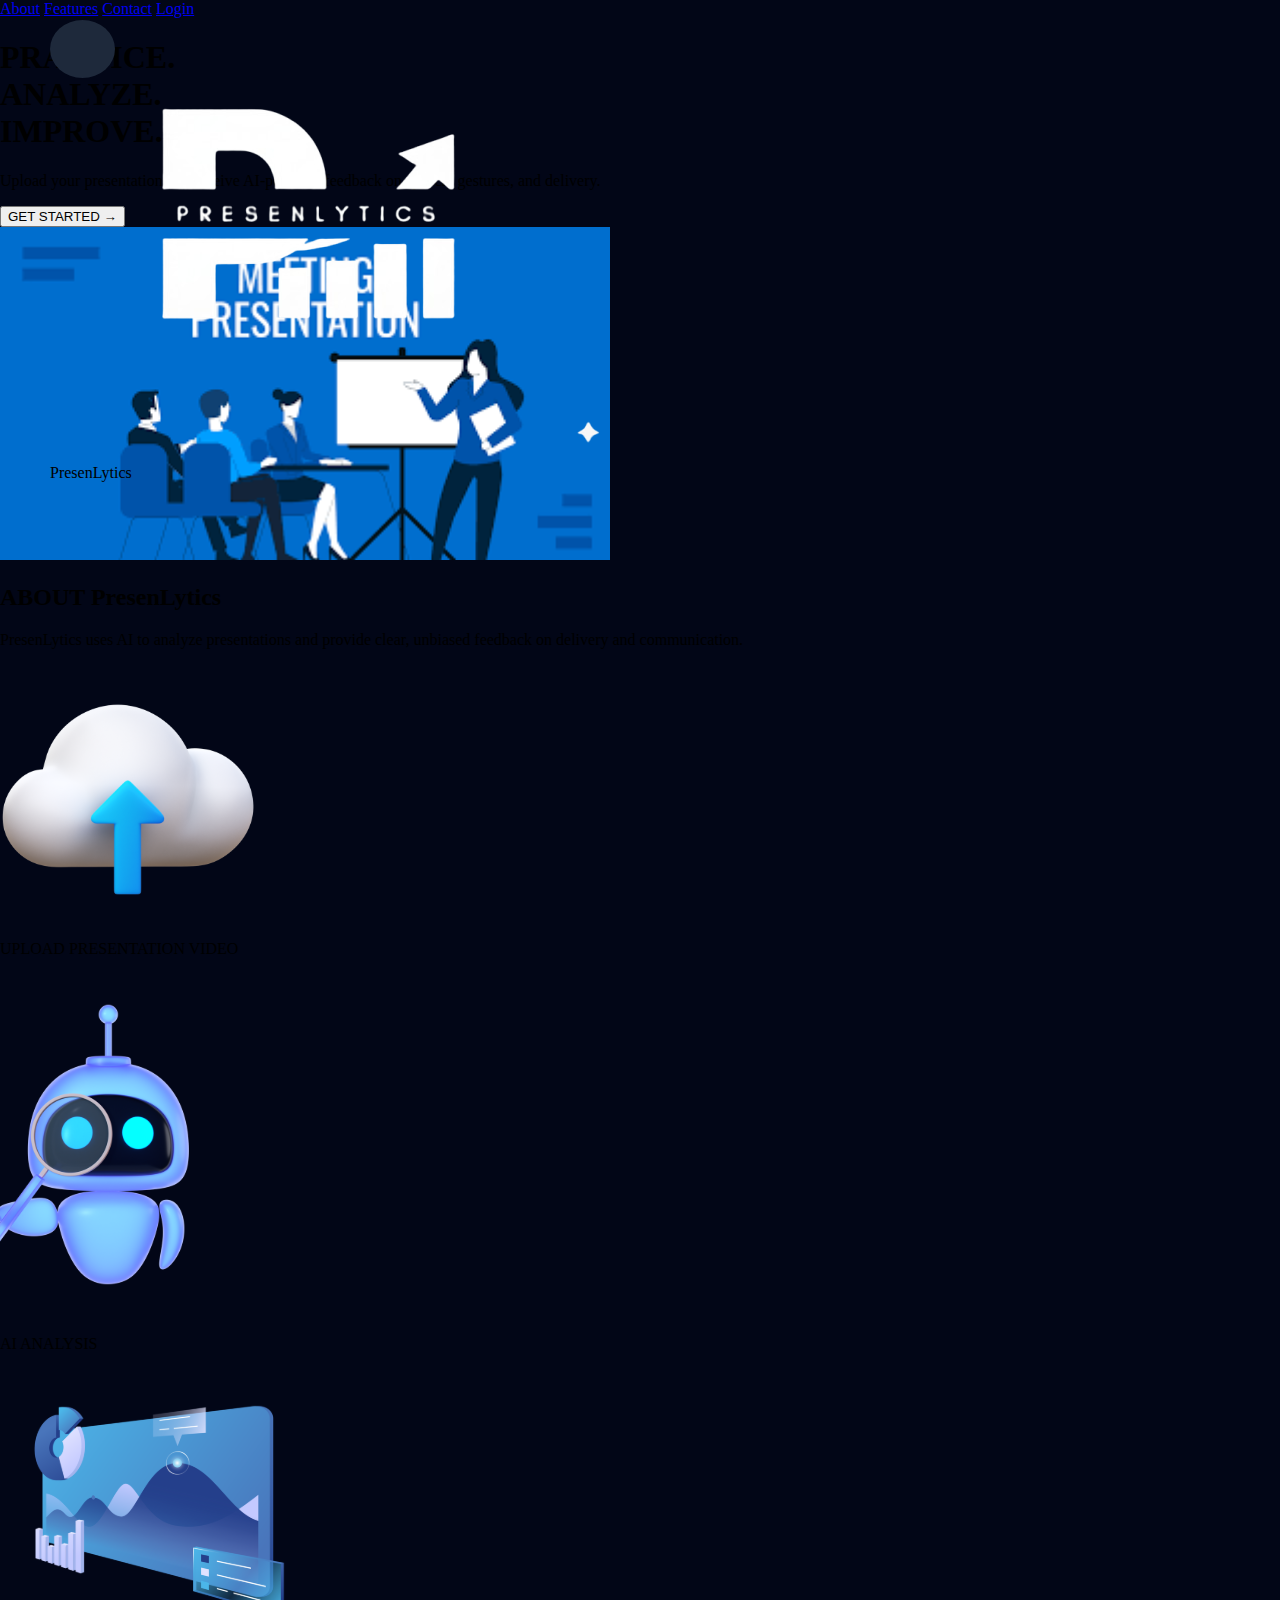
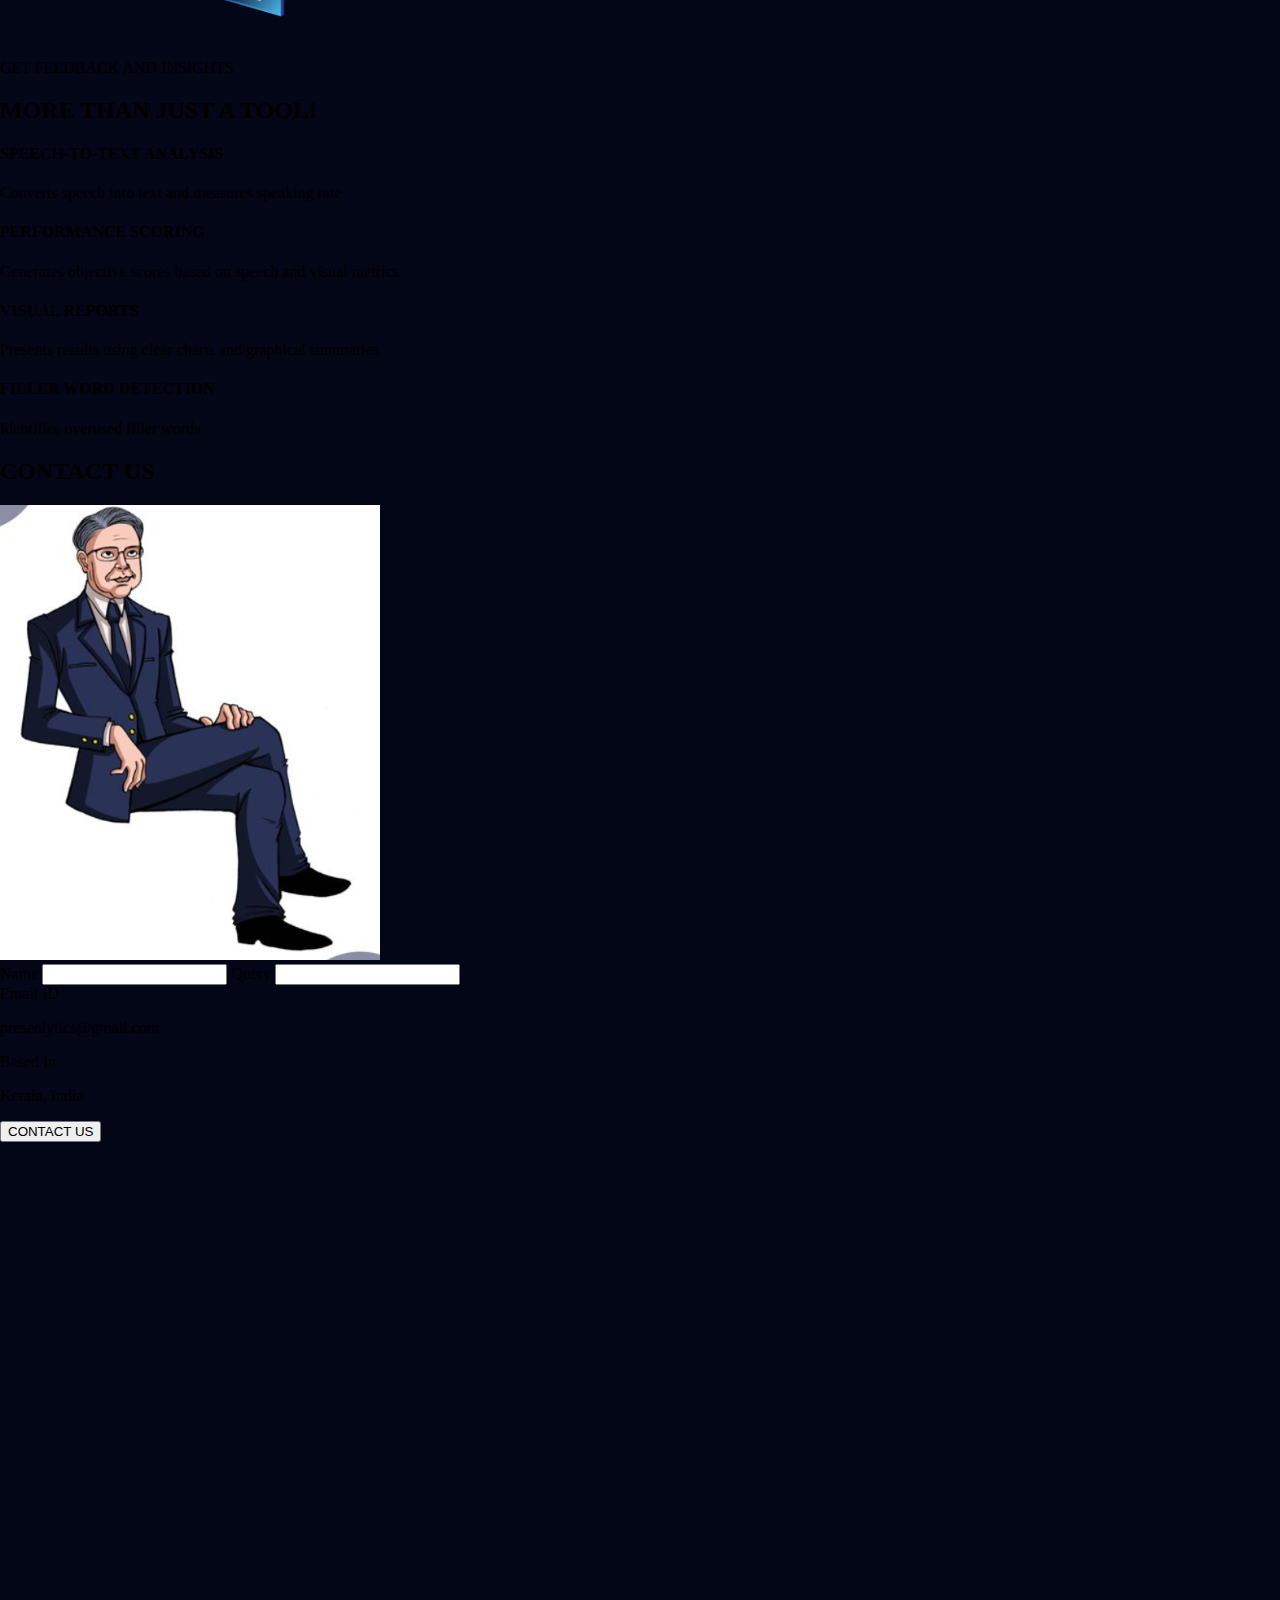
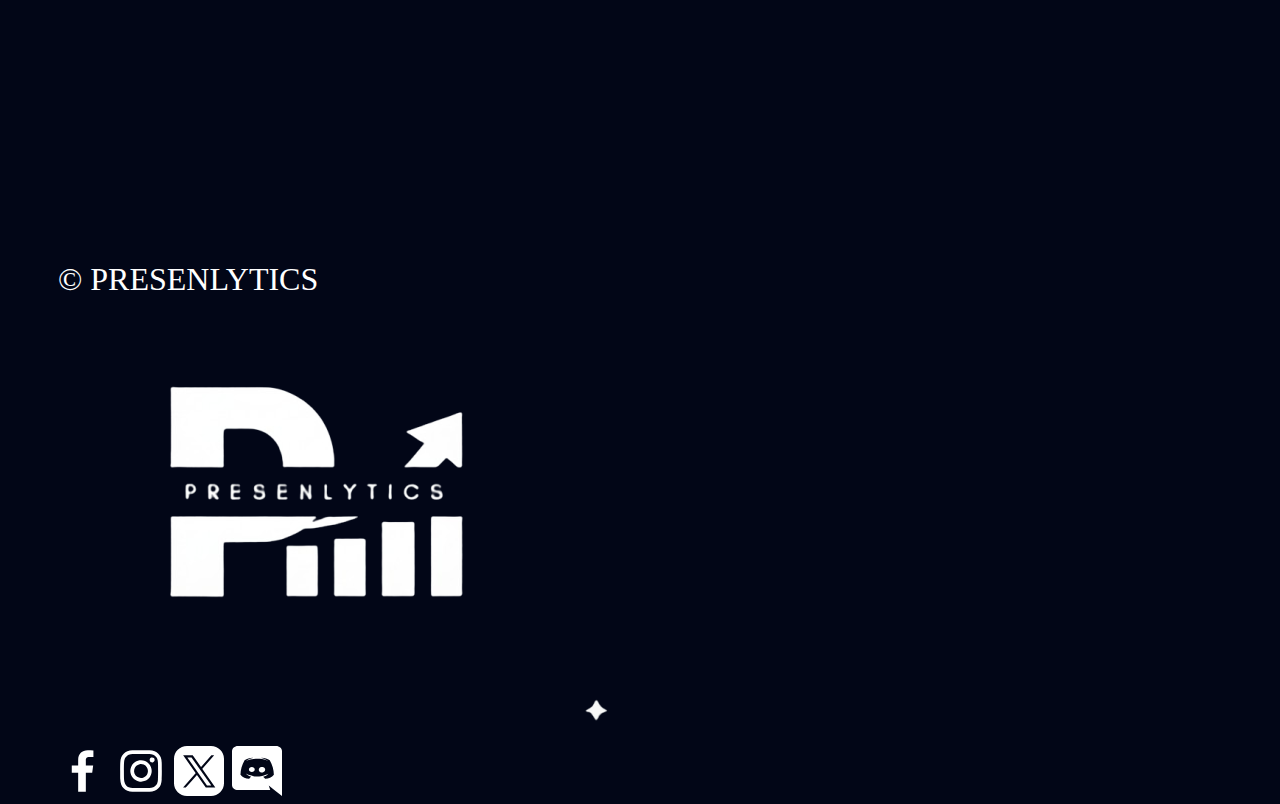
<file: templates/index.html>
<!DOCTYPE html>
<html lang="en">
<head>
<meta charset="UTF-8">
<meta name="viewport" content="width=device-width, initial-scale=1.0">
<title>PresenLytics</title>
<link rel="stylesheet" href="../static/css/style.css">
</head>

<body>

<!-- NAVBAR -->
<header class="navbar">
    <div class="logo">
    <div class="nav-logo-circle">
        <img src="../static/assests/logo.png" alt="logo">
    </div>
    <span>PresenLytics</span>
</div>


    <nav>
        <a href="#about">About</a>
        <a href="#features">Features</a>
        <a href="#contact">Contact</a>
        <a href="login.html">Login</a>
    </nav>
</header>


<!-- HERO -->
<section class="section hero">

    <div class="hero-left">
        <h1>
            PRACTICE.<br>
            ANALYZE.<br>
            IMPROVE.
        </h1>

        <p>
            Upload your presentation and receive AI-powered feedback
            on speech, gestures, and delivery.
        </p>

        <button class="btn">GET STARTED →</button>
    </div>

    <div class="hero-right">
        <img src="../static/assests/image 1.svg" alt="">
    </div>

</section>


<!-- ABOUT -->
<section id="about" class="section about">

    <h2>ABOUT PresenLytics</h2>

    <p class="about-desc">
        PresenLytics uses AI to analyze presentations and provide clear,
        unbiased feedback on delivery and communication.
    </p>

    <div class="about-cards">

        <div class="card">
            <img src="../static/assests/upload to cloud.svg">
            <p>UPLOAD PRESENTATION VIDEO</p>
        </div>

        <div class="card">
            <img src="../static/assests/robot searching.svg">
            <p>AI ANALYSIS</p>
        </div>

        <div class="card">
            <img src="../static/assests/Analytics Dashboard, Interactive Analytics Platform for Business Growth.svg">
            <p>GET FEEDBACK AND INSIGHTS</p>
        </div>

    </div>

</section>


<!-- FEATURES -->
<section id="features"class="section features">

    <h2>MORE THAN JUST A TOOL!</h2>

    <div class="feature-grid">

        <div class="feature green">
            <h4>SPEECH-TO-TEXT ANALYSIS</h4>
            <p>Converts speech into text and measures speaking rate</p>
        </div>

        <div class="feature yellow">
            <h4>PERFORMANCE SCORING</h4>
            <p>Generates objective scores based on speech and visual metrics</p>
        </div>

        <div class="feature red">
            <h4>VISUAL REPORTS</h4>
            <p>Presents results using clear charts and graphical summaries</p>
        </div>

        <div class="feature purple">
            <h4>FILLER WORD DETECTION</h4>
            <p>Identifies overused filler words</p>
        </div>

    </div>

</section>


<!-- CONTACT -->
<section id="contact"class="section contact">

    <h2>CONTACT US</h2>

    <div class="contact-container">

        <div class="contact-image">
            <img src="../static/assests/image 2.svg">
        </div>

        <div class="contact-form">

            <div class="form-left">
                <label>Name</label>
                <input type="text">

                <label>Query</label>
                <input type="text">
            </div>

            <div class="form-right">
                <label>Email ID</label>
                <p>presenlytics@gmail.com</p>

                <label>Based In</label>
                <p>Kerala, India</p>
            </div>

            <button class="btn">CONTACT US</button>

        </div>

    </div>

</section>

<footer class="footer">

    <div class="footer-divider"></div>

    <div class="footer-content">

        <div class="footer-left">
            © PRESENLYTICS
        </div>

        <div class="footer-center">
           <div class="footer-circle">
    <img src="../static/assests/logo.png" alt="logo">
</div>

        </div>

        <div class="footer-right">
            <img src="../static/assests/facebook.svg" alt="">
            <img src="../static/assests/instagram.svg" alt="">
            <img src="../static/assests/Group.svg" alt="">
            <img src="../static/assests/discord.svg" alt="">
        </div>

    </div>

</footer>

</body>
</html>
</file>
<file: static/css/style.css>
/* =========================
   LIGHT THEME (Default)
========================= */

:root {
  /* Backgrounds */
  --bg-main: #FFFFFF;
  --bg-card: #F8FAFC;

  /* Text */
  --text-primary: #0F172A;
  --text-secondary: #475569;

  /* Primary Brand */
  --primary: #4F46E5;
  --primary-hover: #4338CA;

  /* Borders */
  --border: #E2E8F0;

  /* Status Colors */
  --success: #22C55E;
  --warning: #F59E0B;
  --danger: #EF4444;
}


/* =========================
   DARK THEME
========================= */

[data-theme="dark"] {
  --bg-main: #020617;
  --bg-card: #0F172A;

  --text-primary: #E5E7EB;
  --text-secondary: #9CA3AF;

  --primary: #6366F1;
  --primary-hover: #818CF8;

  --border: #1E293B;

  --success: #4ADE80;
  --warning: #FBBF24;
  --danger: #F87171;
 }
 
body {
  	margin: 0;
  	line-height: normal;
    background-color: #020617;
}

.dark-theme {
  	width: 100%;
  	height: 3620px;
  	position: relative;
  	background: rgba(0, 0, 0, 0.2), rgba(2, 6, 23, 0.2), #020617;
  	overflow: hidden;
  	text-align: center;
  	font-size: 24px;
  	color: #000;
  	font-family: Inter;
}
.nav-bar {
  	position: fixed;
  	top: 0px;
  	left: 0px;
  	width: 1440px;
  	height: 104px;
  	color: #fff;
    z-index: 1;
}
.og-nav {
  	top: 0px;
  	left: 0px;
  	background-color: #d9d9d9;
  	width: 1440px;
  	height: 104px;
}
.presenlytics-wrapper {
  	position: absolute;
  	top: 3px;
  	left: 171px;
  	display: flex;
  	align-items: center;
  	justify-content: center;
  	padding: 10px;
  	text-align: left;
  	font-size: 64px;
  	color: #1e293b;
}
.presenlytics {
  	position: relative;
  	font-weight: 900;
}
.login-frame {
  	position: absolute;
  	top: 33px;
  	left: 1231px;
  	width: 160px;
  	height: 38px;
}
.login-bar {
  	position: absolute;
  	top: 0px;
  	left: 0px;
  	border-radius: 50px;
  	background-color: #1e293b;
  	width: 160px;
  	height: 38px;
  	flex-shrink: 0;
}
.login-wrapper {
  	position: absolute;
  	top: -6px;
  	left: 38px;
  	display: flex;
  	align-items: center;
  	justify-content: center;
  	padding: 10px;
  	flex-shrink: 0;
}
.login {
  	position: relative;
  	font-weight: 500;
}
.about-frame {
  	position: absolute;
  	top: 33px;
  	left: 851px;
  	width: 160px;
  	height: 38px;
}
.about-wrapper {
  	position: absolute;
  	top: -5px;
  	left: 35px;
  	height: 47px;
  	display: flex;
  	align-items: center;
  	justify-content: center;
  	padding: 10px;
  	box-sizing: border-box;
  	flex-shrink: 0;
}
.features-frame {
  	position: absolute;
  	top: 34px;
  	left: 1041px;
  	width: 160px;
  	height: 38px;
}
.fea-bar-icon {
  	position: absolute;
  	top: 0px;
  	left: 0px;
  	border-radius: 50px;
  	width: 160px;
  	height: 38px;
  	flex-shrink: 0;
}
.features-wrapper {
  position: absolute;
  	top: 0px;
  	left: 0px;
  	border-radius: 50px;
  	background-color: #1e293b;
  	width: 160px;
  	height: 38px;
  	flex-shrink: 0;
}
.logo {
  	position: absolute;
  	top: 20px;
  	left: 50px;
  	border-radius: 50%;
  	background-color: #1e293b;
  	width: 65px;
  	height: 58px;
}
.image-1-icon {
  	position: absolute;
  	top: 281px;
  	left: 759px;
  	width: 610px;
  	height: 333px;
  	object-fit: cover;
}
.frame-parent {
  	position: absolute;
  	top: 905px;
  	left: 0px;
  	width: 1440px;
  	height: 104px;
  	display: none;
  	color: #fff;
}
.rectangle-parent {
  	position: absolute;
  	top: 0px;
  	left: 0px;
  	width: 1440px;
  	height: 104px;
  	text-align: left;
  	font-size: 64px;
  	color: #1e293b;
}
.presenlytics2 {
  	position: absolute;
  	top: 15px;
  	left: 128px;
  	font-weight: 900;
  	display: inline-block;
  	width: 427px;
  	height: 74px;
}
.rectangle {
  	position: absolute;
  	top: 33px;
  	left: 1231px;
  	border-radius: 50px;
  	background-color: #1e293b;
  	width: 160px;
  	height: 38px;
}
.rectangle-group {
  	position: absolute;
  	top: 33px;
  	left: 851px;
  	width: 160px;
  	height: 38px;
  	font-size: 24px;
  	color: #fff;
}
.rectangle2 {
  	position: absolute;
  	top: 0px;
  	left: 0px;
  	border-radius: 50px;
  	background-color: #1e293b;
  	width: 160px;
  	height: 38px;
}
.about2 {
  	position: absolute;
  	top: 10px;
  	left: 37px;
  	font-weight: 500;
  	display: inline-block;
  	width: 114px;
  	height: 18px;
}
.frame-item {
  	position: absolute;
  	top: 33px;
  	left: 1041px;
  	border-radius: 50px;
  	background-color: #1e293b;
  	width: 160px;
  	height: 38px;
}
.logo2 {
  	position: absolute;
  	top: 20px;
  	left: 39px;
  	border-radius: 50%;
  	background-color: #1e293b;
  	width: 69px;
  	height: 64px;
}
.login2 {
  	position: absolute;
  	top: 39px;
  	left: 1254px;
  	font-weight: 500;
  	display: inline-block;
  	width: 114px;
  	height: 18px;
}
.features2 {
  	position: absolute;
  	top: 39px;
  	left: 1064px;
  	font-weight: 500;
  	display: inline-block;
  	width: 114px;
  	height: 18px;
}
.upload-card {
  	position: absolute;
  	top: 1292px;
  	left: 111px;
  	width: 310px;
  	height: 418px;
  	font-size: 38px;
}
.upload-card2 {
  	position: absolute;
  	top: 0px;
  	left: 0px;
  	border-radius: 25px;
  	background-color: #fff;
  	width: 310px;
  	height: 415px;
  	flex-shrink: 0;
}
.upload-presentation-video-wrapper {
  	position: absolute;
  	top: 23px;
  	left: -35px;
  	display: flex;
  	align-items: center;
  	justify-content: center;
  	padding: 10px;
  	flex-shrink: 0;
}
.upload-presentation-video {
  	width: 360px;
  	position: relative;
  	text-transform: uppercase;
  	font-weight: 200;
  	display: inline-block;
  	flex-shrink: 0;
}
.upload-card-child {
  	position: absolute;
  	top: 160px;
  	left: 17px;
  	width: 275px;
  	height: 275px;
  	object-fit: cover;
  	flex-shrink: 0;
}
.ai-card {
  	position: absolute;
  	top: 1292px;
  	left: 580px;
  	width: 311px;
  	height: 415px;
  	font-size: 38px;
}
.ai-analysis-card {
  	position: absolute;
  	top: 0px;
  	left: 0px;
  	border-radius: 25px;
  	background-color: #fff;
  	width: 310px;
  	height: 415px;
}
.ai-analysis-wrapper {
  	position: absolute;
  	top: 32px;
  	left: 34px;
  	display: flex;
  	align-items: center;
  	justify-content: center;
  	padding: 10px;
}
.ai-analysis {
  	position: relative;
  	text-transform: uppercase;
  	font-weight: 200;
}
.robot-searching-wrapper {
  	position: absolute;
  	top: 54px;
  	left: 46px;
  	display: flex;
  	align-items: center;
  	padding: 10px;
}
.robot-searching-icon {
  	height: 341px;
  	width: 199px;
  	position: relative;
  	object-fit: cover;
}
.frame-group {
  	position: absolute;
  	top: 1808px;
  	left: 0px;
  	width: 1440px;
  	height: 104px;
  	display: none;
  	color: #fff;
}
.speech {
  	position: absolute;
  	top: 2156px;
  	left: 62px;
  	width: 280px;
  	height: 380px;
  	font-size: 32px;
}
.speech-card {
  	position: absolute;
  	top: 0px;
  	left: 0px;
  	border-radius: 25px;
  	background-color: #4ade80;
  	width: 280px;
  	height: 380px;
  	flex-shrink: 0;
}
.speech-to-text-analysis {
  	position: absolute;
  	top: 25px;
  	left: 14px;
  	text-transform: uppercase;
  	font-weight: 600;
  	color: #0f172a;
  	display: inline-block;
  	width: 252px;
  	height: 100px;
  	flex-shrink: 0;
}
.converts-speech-into {
  	position: absolute;
  	top: 213px;
  	left: -7px;
  	font-size: 24px;
  	text-transform: capitalize;
  	font-weight: 600;
  	display: inline-block;
  	width: 293px;
  	flex-shrink: 0;
}
.div {
  	position: absolute;
  	top: 130px;
  	left: 105px;
  	font-size: 64px;
  	text-transform: uppercase;
  	font-weight: 600;
  	display: inline-block;
  	width: 69px;
  	height: 29px;
  	flex-shrink: 0;
}
.filler {
  	position: absolute;
  	top: 2156px;
  	left: 1111px;
  	width: 280px;
  	height: 380px;
}
.filler-card {
  	position: absolute;
  	top: 0px;
  	left: 0px;
  	border-radius: 25px;
  	background-color: #818cf8;
  	width: 280px;
  	height: 380px;
  	flex-shrink: 0;
}
.identifies-overused-filler {
  	position: absolute;
  	top: 215px;
  	left: 34px;
  	text-transform: capitalize;
  	font-weight: 600;
  	display: inline-block;
  	width: 212px;
  	flex-shrink: 0;
}
.div2 {
  	position: absolute;
  	top: 126px;
  	left: 108px;
  	font-size: 64px;
  	text-transform: capitalize;
  	font-weight: 600;
  	flex-shrink: 0;
}
.filler-word-detection {
  	position: absolute;
  	top: 31px;
  	left: -4px;
  	font-size: 32px;
  	text-transform: uppercase;
  	font-weight: 600;
  	color: #0f172a;
  	display: inline-block;
  	width: 287px;
  	flex-shrink: 0;
}
.visual {
  	position: absolute;
  	top: 2156px;
  	left: 748px;
  	width: 280px;
  	height: 380px;
  	font-size: 32px;
}
.visual-card {
  	position: absolute;
  	top: 0px;
  	left: 0px;
  	border-radius: 25px;
  	background-color: #f87171;
  	width: 280px;
  	height: 380px;
}
.visual-reports {
  	position: absolute;
  	top: 35px;
  	left: 9px;
  	text-transform: uppercase;
  	font-weight: 600;
  	color: #0f172a;
  	display: inline-block;
  	width: 261px;
  	height: 34px;
}
.presents-results-using {
  	position: absolute;
  	top: 216px;
  	left: 17px;
  	font-size: 24px;
  	text-transform: capitalize;
  	font-weight: 600;
  	display: inline-block;
  	width: 246px;
}
.div3 {
  	position: absolute;
  	top: 130px;
  	left: 108px;
  	font-size: 64px;
  	text-transform: uppercase;
  	font-weight: 600;
}
.performance {
  	position: absolute;
  	top: 2156px;
  	left: 405px;
  	width: 280px;
  	height: 380px;
  	font-size: 64px;
}
.per-card {
  	position: absolute;
  	top: 0px;
  	left: 0px;
  	border-radius: 25px;
  	background-color: #fbbf24;
  	width: 280px;
  	height: 380px;
}
.div4 {
  	position: absolute;
  	top: 130px;
  	left: 108px;
  	text-transform: uppercase;
  	font-weight: 600;
}
.performance-scoring {
  	position: absolute;
  	top: 31px;
  	left: 13px;
  	font-size: 32px;
  	text-transform: uppercase;
  	font-weight: 600;
  	color: #0f172a;
  	display: inline-block;
  	width: 254px;
  	height: 88px;
}
.generates-objective-scores {
  	position: absolute;
  	top: 218px;
  	left: 3px;
  	font-size: 24px;
  	text-transform: capitalize;
  	font-weight: 600;
  	display: inline-block;
  	width: 273px;
}
.frame-container {
  	position: absolute;
  	top: 2715px;
  	left: 0px;
  	width: 1440px;
  	height: 104px;
  	display: none;
  	color: #fff;
}
.contact-frame {
  	position: absolute;
  	top: 3003px;
  	left: 538px;
  	width: 813px;
  	height: 346px;
  	text-align: left;
}
.image-2-icon {
  	position: absolute;
  	top: -105px;
  	left: -441px;
  	width: 380px;
  	height: 455px;
  	object-fit: cover;
  	flex-shrink: 0;
}
.contact-rec-icon {
  	position: absolute;
  	top: 0px;
  	left: 0px;
  	width: 813px;
  	height: 346px;
  	flex-shrink: 0;
}
.email-id {
  	position: absolute;
  	top: 83px;
  	left: 451px;
  	font-weight: 600;
  	display: inline-block;
  	width: 115px;
  	height: 29px;
  	flex-shrink: 0;
}
.contact-us {
  	position: absolute;
  	top: -164px;
  	left: 27px;
  	font-size: 64px;
  	font-weight: 600;
  	color: #fff;
  	display: inline-block;
  	width: 424px;
  	height: 79px;
  	flex-shrink: 0;
}
.presenlyticsgmailcom {
  	position: absolute;
  	top: 124px;
  	left: 451px;
  	display: inline-block;
  	width: 313px;
  	height: 39px;
  	flex-shrink: 0;
}
.based-in {
  	position: absolute;
  	top: 186px;
  	left: 448px;
  	font-weight: 600;
  	display: inline-block;
  	width: 122px;
  	height: 30px;
  	flex-shrink: 0;
}
.kerala-india {
  	position: absolute;
  	top: 228px;
  	left: 451px;
  	display: inline-block;
  	width: 110px;
  	height: 67px;
  	flex-shrink: 0;
}
.name {
  	position: absolute;
  	top: 49px;
  	left: 62px;
  	font-weight: 600;
  	display: inline-block;
  	width: 100px;
  	height: 24px;
  	flex-shrink: 0;
}
.email-id2 {
  	position: absolute;
  	top: 120px;
  	left: 62px;
  	font-weight: 600;
  	display: inline-block;
  	width: 100px;
  	height: 24px;
  	flex-shrink: 0;
}
.query {
  	position: absolute;
  	top: 185px;
  	left: 62px;
  	font-weight: 600;
  	display: inline-block;
  	width: 100px;
  	height: 24px;
  	flex-shrink: 0;
}
.contact-frame-btm {
  	position: absolute;
  	top: 269px;
  	left: 49px;
  	width: 263px;
  	height: 51px;
  	flex-shrink: 0;
  	color: #fff;
}
.contact-btn {
  	position: absolute;
  	top: 0px;
  	left: 0px;
  	border-radius: 100px;
  	background-color: #1e293b;
  	width: 263px;
  	height: 51px;
}
.contact-us2 {
  	position: absolute;
  	top: 15px;
  	left: 49px;
  	font-weight: 600;
  	display: inline-block;
  	width: 180px;
  	height: 22px;
}
.query-line {
  	position: absolute;
  	top: 249.52px;
  	left: 61.5px;
  	border-top: 1px solid #000;
  	box-sizing: border-box;
  	width: 275px;
  	height: 1px;
  	transform:  rotate(0.2deg);
  	transform-origin: 0 0;
  	flex-shrink: 0;
}
.name-line {
  	position: absolute;
  	top: 105.5px;
  	left: 61.5px;
  	border-top: 1px solid #000;
  	box-sizing: border-box;
  	width: 275px;
  	height: 1px;
  	transform:  rotate(0.2deg);
  	transform-origin: 0 0;
  	flex-shrink: 0;
}
.email-line {
  	position: absolute;
  	top: 178.5px;
  	left: 61.5px;
  	border-top: 1px solid #000;
  	box-sizing: border-box;
  	width: 275px;
  	height: 1px;
  	transform:  rotate(0.2deg);
  	transform-origin: 0 0;
  	flex-shrink: 0;
}
.footer {
  	position: absolute;
  	top: 3461px;
  	left: 58px;
  	width: 1269px;
  	height: 98px;
  	text-align: left;
  	font-size: 32px;
  	color: #fff;
}
.discord {
  	position: absolute;
  	top: 74px;
  	left: 1088px;
  	width: 24px;
  	height: 24px;
  	overflow: hidden;
  	flex-shrink: 0;
}
.vector-icon {
  	position: absolute;
  	height: 32.65%;
  	width: 2.52%;
  	top: 42.86%;
  	right: 97.48%;
  	bottom: 24.49%;
  	left: 0%;
  	max-width: 100%;
  	overflow: hidden;
  	max-height: 100%;
  	flex-shrink: 0;
}
.presenlytics5 {
  	position: absolute;
  	top: 39px;
  	left: 39px;
  	font-weight: 600;
  	display: inline-block;
  	width: 244px;
  	height: 35px;
  	flex-shrink: 0;
}
.footer-child {
  	position: absolute;
  	top: 0px;
  	left: 592px;
  	width: 113px;
  	height: 92px;
  	flex-shrink: 0;
}
.group-icon {
  	position: absolute;
  	height: 51.02%;
  	width: 3.94%;
  	top: 42.86%;
  	right: 5.99%;
  	bottom: 6.12%;
  	left: 90.07%;
  	max-width: 100%;
  	overflow: hidden;
  	max-height: 100%;
  	flex-shrink: 0;
}
.vector-icon2 {
  	position: absolute;
  	height: 51.02%;
  	width: 3.94%;
  	top: 42.86%;
  	right: 0%;
  	bottom: 6.12%;
  	left: 96.06%;
  	max-width: 100%;
  	overflow: hidden;
  	max-height: 100%;
  	flex-shrink: 0;
}
.instagram-icon {
  	position: absolute;
  	top: 42px;
  	left: 1067px;
  	width: 50px;
  	height: 50px;
  	flex-shrink: 0;
}
.footer-line {
  	position: absolute;
  	top: -65.5px;
  	left: -54.5px;
  	border-top: 3px solid #fff;
  	box-sizing: border-box;
  	width: 1433px;
  	height: 3px;
  	flex-shrink: 0;
}
.facebook-icon {
  	position: absolute;
  	top: 42px;
  	left: 991px;
  	width: 50px;
  	height: 50px;
  	flex-shrink: 0;
}
.main-title {
  	position: absolute;
  	top: 217px;
  	left: 80px;
  	width: 708px;
  	height: 285px;
  	text-align: left;
  	font-size: 70px;
  	color: #fff;
}
.improve {
  	position: absolute;
  	top: 166.83px;
  	left: 250.64px;
  	font-weight: 900;
  	display: inline-block;
  	width: 457.4px;
  	height: 108.9px;
  	text-shadow: 0px 4px 4px rgba(0, 0, 0, 0.25);
}
.analyze {
  	position: absolute;
  	top: 88.05px;
  	left: 118.91px;
  	font-weight: 900;
  	display: inline-block;
  	width: 457.4px;
  	height: 197px;
  	text-shadow: 0px 4px 4px rgba(0, 0, 0, 0.25);
}
.practice {
  	position: absolute;
  	top: 0px;
  	left: 0px;
  	font-weight: 900;
  	display: inline-block;
  	width: 457.4px;
  	height: 122.8px;
  	text-shadow: 0px 4px 4px rgba(0, 0, 0, 0.25);
}
.upload-your-presentation {
  	position: absolute;
  	top: 489px;
  	left: 80px;
  	font-size: 28px;
  	color: #9ca3af;
  	text-align: left;
  	display: inline-block;
  	width: 593px;
  	height: 134px;
  	text-shadow: 0px 4px 4px rgba(255, 255, 255, 0.25);
}
.about-text {
  	position: absolute;
  	top: 1048px;
  	left: 76px;
  	display: flex;
  	align-items: center;
  	justify-content: center;
  	padding: 10px;
  	text-align: left;
  	font-size: 70px;
  	color: #fff;
}
.about-presenlytics {
  	position: relative;
  	text-shadow: 0px 4px 4px rgba(0, 0, 0, 0.25);
}
.about5 {
  	font-weight: 600;
}
.presenlytics6 {
  	font-weight: 800;
}
.about-para {
  	position: absolute;
  	top: 1161px;
  	left: 83px;
  	display: flex;
  	align-items: center;
  	justify-content: center;
  	padding: 10px;
  	text-align: left;
  	font-size: 35px;
  	color: #eee;
}
.presenlytics-uses-ai {
  	width: 1079px;
  	position: relative;
  	display: inline-block;
  	flex-shrink: 0;
}
.insight-card {
  	position: absolute;
  	top: 1292px;
  	left: 1054px;
  	width: 310px;
  	height: 415px;
  	font-size: 38px;
}
.get-feedback-and-insights-wrapper {
  	position: absolute;
  	top: 5px;
  	left: 18px;
  	display: flex;
  	align-items: center;
  	justify-content: center;
  	padding: 10px;
  	flex-shrink: 0;
}
.get-feedback-and {
  	width: 255px;
  	position: relative;
  	text-transform: uppercase;
  	font-weight: 200;
  	display: inline-block;
  	flex-shrink: 0;
}
.analytics-dashboard-interacti-wrapper {
  	position: absolute;
  	top: 151px;
  	left: -10px;
  	width: 343px;
  	display: flex;
  	flex-direction: column;
  	align-items: flex-start;
  	padding: 10px;
  	box-sizing: border-box;
  	flex-shrink: 0;
}
.analytics-dashboard-interacti {
  	align-self: stretch;
  	height: 270px;
  	position: relative;
  	max-width: 100%;
  	overflow: hidden;
  	flex-shrink: 0;
  	object-fit: cover;
}
.get-started {
  	position: absolute;
  	top: 652px;
  	left: 80px;
  	width: 414px;
  	height: 103px;
  	text-align: left;
  	font-size: 40px;
}
.get-started-btm {
  	position: absolute;
  	top: 0px;
  	left: 0px;
  	border-radius: 80px;
  	background-color: #ccccee;
  	width: 414px;
  	height: 103px;
}
.get-started2 {
  	position: absolute;
  	top: 25px;
  	left: 46px;
  	display: inline-block;
  	width: 322px;
  	height: 53px;
}
.vector-icon3 {
  	position: absolute;
  	height: 30.58%;
  	width: 8.5%;
  	top: 34.95%;
  	right: 9.13%;
  	bottom: 34.47%;
  	left: 82.37%;
  	max-width: 100%;
  	overflow: hidden;
  	max-height: 100%;
  	object-fit: contain;
}
.more-a-than {
  	position: absolute;
  	top: 1997px;
  	left: 301px;
  	font-size: 64px;
  	font-weight: 600;
  	color: #fff;
  	text-align: left;
  	display: inline-block;
  	width: 928px;
  	height: 73px;
  	text-shadow: 0px 4px 4px rgba(0, 0, 0, 0.25);
}
</file>
